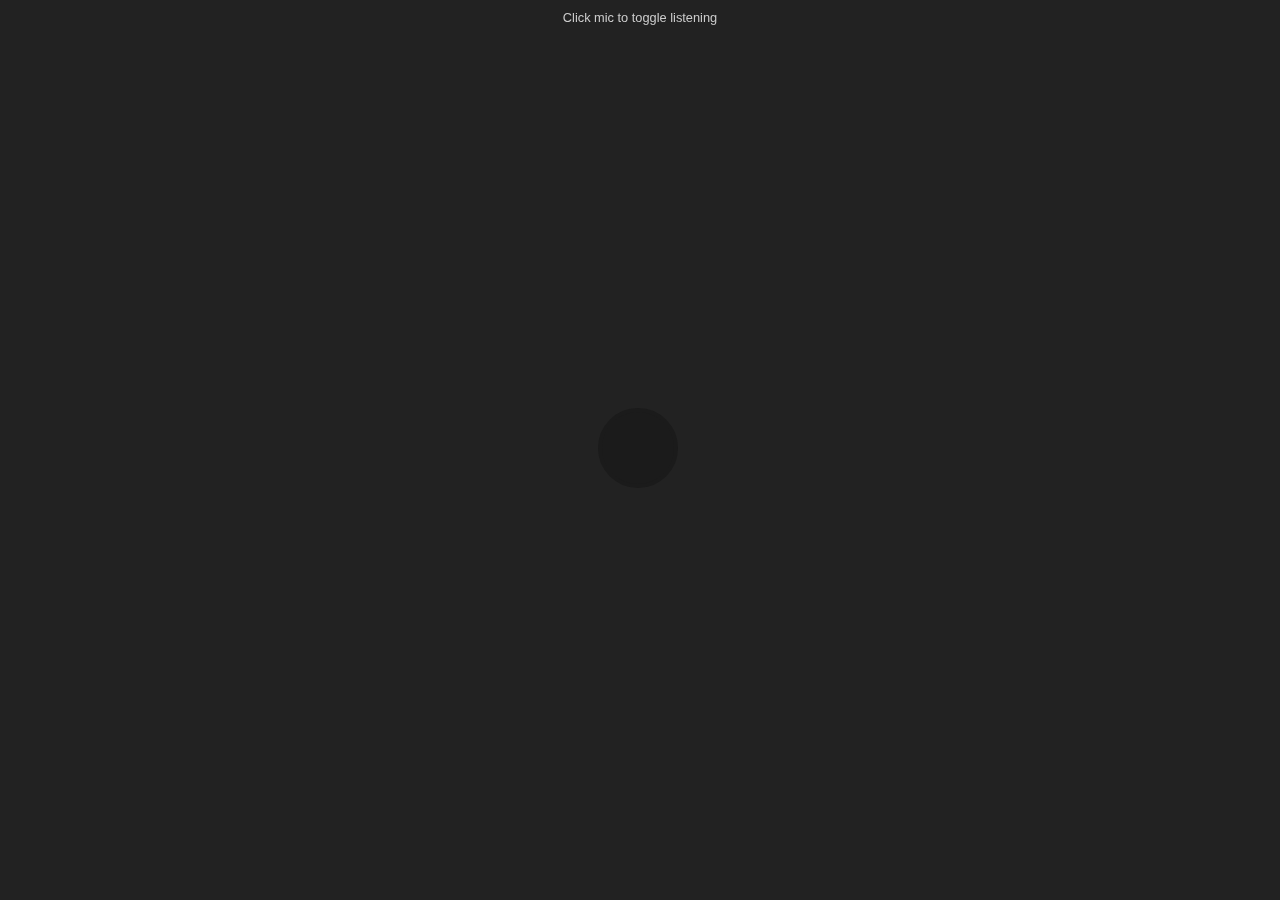
<file: player/index.html>
<html>
<head>
  <link rel="stylesheet" href="../css/preprocessor.css">
  <script src="https://ajax.googleapis.com/ajax/libs/jquery/2.2.0/jquery.min.js"></script>
</head>
<body>
  <div id="message">Click mic to toggle listening</div>
  <div id="meter" class="icon-microphone"><span></span></div>
  <script>
  var audioCtx = new AudioContext;
  var url = '../mp3/book.m4a';
  var audio = new Audio(url);
  var processor = audioCtx.createScriptProcessor(2048, 1, 1);
  var meter = document.getElementById('meter');
  var source;

  var cheeseString = [ "27.538 : 27.548 : CHAPTER"
  , "27.771 : 27.781 : 1"
  , "31.532 : 31.542 : LOG"
  , "31.764 : 31.774 : ENTRY:"
  , "32.554 : 32.564 : SOL"
  , "33.065 : 33.075 : 6"
  , "35.619 : 35.629 : I’m"
  , "36.455 : 36.465 : pretty"
  , "36.687 : 36.697 : much"
  , "36.919 : 36.929 : fucked."
  , "37.802 : 37.812 : That’s"
  , "38.127 : 38.137 : my"
  , "38.312 : 38.322 : considered"
  , "38.963 : 38.973 : opinion."
  , "39.984 : 39.994 : Fucked."
  , "41.844 : 42.343 : Six"
  , "42.344 : 42.813 : days"
  , "42.954 : 43.001 : into"
  , "43.002 : 43.049 : what"
  , "43.050 : 43.121 : should"
  , "43.124 : 43.333 : be"
  , "43.334 : 43.463 : the"
  , "43.614 : 44.103 : greatest"
  , "44.104 : 44.243 : two"
  , "44.244 : 44.603 : months"
  , "44.604 : 44.683 : of"
  , "44.684 : 44.873 : my"
  , "44.874 : 45.303 : life,"
  , "45.594 : 45.763 : and"
  , "45.764 : 45.973 : it’s"
  , "45.974 : 46.263 : turned"
  , "46.264 : 46.583 : into"
  , "46.584 : 46.633 : a"
  , "46.634 : 47.233 : nightmare."
  , "47.564 : 48.133 : I"
  , "48.134 : 48.263 : don’t"
  , "48.264 : 48.435 : even"
  , "48.436 : 48.607 : know"
  , "48.608 : 48.822 : who’ll"
  , "48.834 : 49.073 : read"
  , "49.074 : 49.321 : this."
  , "49.508 : 49.569 : I"
  , "49.570 : 49.879 : guess"
  , "49.884 : 50.343 : someone"
  , "50.344 : 50.453 : will"
  , "50.454 : 50.803 : find"
  , "50.804 : 50.883 : it"
  , "50.884 : 51.483 : eventually."
  , "51.784 : 52.013 : Maybe"
  , "52.014 : 52.093 : a"
  , "52.124 : 52.453 : hundred"
  , "52.454 : 52.823 : years"
  , "52.824 : 53.403 : from"
  , "53.404 : 53.838 : now."
  , "54.274 : 54.393 : For"
  , "54.394 : 54.493 : the"
  , "54.494 : 54.853 : record…"
  , "55.124 : 55.243 : I"
  , "55.244 : 55.563 : didn’t"
  , "55.564 : 55.953 : die"
  , "55.954 : 56.173 : on"
  , "56.174 : 56.473 : Sol"
  , "56.474 : 57.083 : 6."
  , "57.334 : 57.683 : Certainly"
  , "57.684 : 57.803 : the"
  , "57.804 : 58.083 : rest"
  , "58.084 : 58.153 : of"
  , "58.154 : 58.243 : the"
  , "58.244 : 58.423 : crew"
  , "58.424 : 58.723 : thought"
  , "58.724 : 58.833 : I"
  , "58.834 : 59.373 : did,"
  , "59.374 : 59.473 : and"
  , "59.474 : 59.573 : I"
  , "59.574 : 59.897 : can’t"
  , "59.898 : 60.302 : blame"
  , "60.303 : 60.626 : them."
  , "60.870 : 61.274 : Maybe"
  , "61.284 : 61.513 : there’ll"
  , "61.514 : 61.703 : be"
  , "61.704 : 61.753 : a"
  , "61.754 : 62.003 : day"
  , "62.004 : 62.113 : of"
  , "62.114 : 62.623 : national"
  , "62.624 : 62.983 : mourning"
  , "62.984 : 63.265 : for"
  , "63.266 : 63.453 : me,"
  , "63.454 : 63.735 : and"
  , "63.736 : 63.923 : my"
  , "63.924 : 64.563 : Wikipedia"
  , "64.563 : 64.923 : page"
  , "64.924 : 65.043 : will"
  , "65.044 : 65.333 : say,"
  , "65.404 : 65.713 : Mark"
  , "65.714 : 66.183 : Watney"
  , "66.314 : 66.483 : is"
  , "66.484 : 66.673 : the"
  , "66.704 : 67.093 : only"
  , "67.094 : 67.483 : human"
  , "67.484 : 67.843 : being"
  , "67.844 : 68.013 : to"
  , "68.014 : 68.113 : have"
  , "68.114 : 68.503 : died"
  , "68.504 : 68.733 : on"
  , "68.734 : 69.293 : Mars.”"
  , "70.114 : 70.323 : And"
  , "70.324 : 70.723 : it’ll"
  , "70.724 : 70.893 : be"
  , "70.894 : 71.243 : right,"
  , "71.334 : 71.709 : probably."
  , "71.851 : 72.085 : Cause"
  , "72.094 : 72.223 : I’ll"
  , "72.224 : 72.563 : surely"
  , "72.564 : 72.806 : die"
  , "72.807 : 73.130 : here."
  , "73.374 : 73.697 : Just"
  , "73.698 : 73.940 : not"
  , "73.941 : 74.102 : on"
  , "74.104 : 74.483 : Sol"
  , "74.484 : 74.973 : 6"
  , "74.974 : 75.153 : when"
  , "75.154 : 75.613 : everyone"
  , "75.614 : 75.973 : thinks"
  , "75.974 : 76.133 : I"
  , "76.134 : 76.613 : did."
  , "77.094 : 77.733 : Let’s"
  , "77.744 : 78.093 : see…"
  , "78.374 : 78.613 : where"
  , "78.614 : 78.693 : do"
  , "78.694 : 78.773 : I"
  , "78.774 : 79.073 : begin?"
  , "80.124 : 80.273 : The"
  , "80.274 : 80.573 : Ares"
  , "80.574 : 81.053 : Program."
  , "81.754 : 82.503 : Mankind"
  , "82.504 : 82.913 : reaching"
  , "82.914 : 83.083 : out"
  , "83.084 : 83.203 : to"
  , "83.204 : 83.643 : Mars"
  , "83.644 : 83.773 : to"
  , "83.774 : 84.073 : send"
  , "84.074 : 84.403 : people"
  , "84.404 : 84.543 : to"
  , "84.544 : 84.863 : another"
  , "84.864 : 85.243 : planet"
  , "85.244 : 85.373 : for"
  , "85.374 : 85.463 : the"
  , "85.464 : 85.763 : very"
  , "85.764 : 86.093 : first"
  , "86.094 : 86.483 : time"
  , "86.484 : 86.613 : and"
  , "86.614 : 87.293 : expand"
  , "87.294 : 87.423 : the"
  , "87.424 : 88.143 : horizons"
  , "88.144 : 88.283 : of"
  , "88.284 : 88.973 : humanity"
  , "88.974 : 89.253 : blah,"
  , "89.254 : 89.493 : blah,"
  , "89.494 : 89.733 : blah."
  , "90.764 : 90.923 : The"
  , "90.924 : 91.263 : Ares"
  , "91.264 : 91.593 : 1"
  , "91.594 : 91.903 : crew"
  , "91.904 : 92.103 : did"
  , "92.104 : 92.253 : their"
  , "92.254 : 92.633 : thing"
  , "92.634 : 92.803 : and"
  , "92.804 : 93.033 : came"
  , "93.034 : 93.313 : back"
  , "93.314 : 93.763 : heroes."
  , "94.074 : 94.193 : They"
  , "94.194 : 94.423 : got"
  , "94.424 : 94.523 : the"
  , "94.524 : 95.213 : parades"
  , "95.214 : 95.313 : and"
  , "95.314 : 95.893 : fame"
  , "95.894 : 96.113 : and"
  , "96.114 : 96.323 : love"
  , "96.324 : 96.433 : of"
  , "96.434 : 96.523 : the"
  , "96.524 : 96.993 : world."
  , "97.504 : 97.743 : Ares"
  , "97.744 : 98.113 : 2"
  , "98.114 : 98.233 : did"
  , "98.234 : 98.303 : the"
  , "98.304 : 98.593 : same"
  , "98.594 : 98.863 : thing,"
  , "99.084 : 99.173 : in"
  , "99.174 : 99.253 : a"
  , "99.254 : 99.603 : different"
  , "99.604 : 100.163 : location"
  , "100.164 : 100.283 : on"
  , "100.284 : 100.643 : Mars."
  , "101.374 : 101.583 : They"
  , "101.584 : 101.823 : got"
  , "101.824 : 101.903 : a"
  , "101.904 : 102.273 : firm"
  , "102.274 : 102.903 : handshake"
  , "102.904 : 103.023 : and"
  , "103.024 : 103.063 : a"
  , "103.094 : 103.393 : hot"
  , "103.394 : 103.593 : cup"
  , "103.594 : 103.713 : of"
  , "103.714 : 104.163 : coffee"
  , "104.164 : 104.323 : when"
  , "104.324 : 104.473 : they"
  , "104.474 : 104.693 : got"
  , "104.694 : 105.713 : home."
  , "105.777 : 105.860 : Ares"
  , "105.861 : 105.965 : 3."
  , "106.884 : 107.183 : Well,"
  , "107.184 : 107.383 : that"
  , "107.384 : 107.663 : was"
  , "107.694 : 107.893 : my"
  , "107.894 : 108.223 : mission."
  , "108.724 : 108.973 : Okay,"
  , "108.974 : 109.183 : not"
  , "109.184 : 109.823 : mine"
  , "109.824 : 110.043 : per"
  , "110.044 : 110.323 : se."
  , "110.564 : 111.083 : Commander"
  , "111.084 : 111.603 : Lewis"
  , "111.604 : 111.793 : was"
  , "111.794 : 111.913 : in"
  , "111.914 : 112.513 : charge."
  , "112.544 : 112.693 : I"
  , "112.694 : 112.873 : was"
  , "112.874 : 113.143 : just"
  , "113.144 : 113.283 : one"
  , "113.284 : 113.353 : of"
  , "113.354 : 113.443 : her"
  , "113.444 : 113.803 : crew."
  , "114.384 : 114.843 : Actually,"
  , "114.844 : 114.933 : I"
  , "114.934 : 115.073 : was"
  , "115.074 : 115.163 : the"
  , "115.164 : 115.423 : very"
  , "115.424 : 115.903 : lowest"
  , "115.934 : 116.413 : ranked"
  , "116.414 : 116.843 : member"
  , "116.844 : 116.943 : of"
  , "116.944 : 117.033 : the"
  , "117.034 : 117.323 : crew."
  , "117.864 : 118.013 : I"
  , "118.014 : 118.133 : would"
  , "118.134 : 118.383 : only"
  , "118.384 : 118.553 : be"
  , "118.554 : 118.773 : in"
  , "118.774 : 119.233 : command”"
  , "119.234 : 119.323 : of"
  , "119.324 : 119.393 : the"
  , "119.394 : 119.793 : mission"
  , "119.794 : 119.963 : if"
  , "119.964 : 120.113 : I"
  , "120.114 : 120.243 : were"
  , "120.244 : 120.363 : the"
  , "120.364 : 120.643 : only"
  , "120.644 : 121.043 : remaining"
  , "121.044 : 121.403 : person."
  , "124.684 : 124.783 : I"
  , "124.784 : 125.053 : wonder"
  , "125.054 : 125.163 : if"
  , "125.164 : 125.353 : this"
  , "125.354 : 125.593 : log"
  , "125.594 : 125.753 : will"
  , "125.754 : 125.883 : be"
  , "125.884 : 126.343 : recovered"
  , "126.344 : 126.643 : before"
  , "126.644 : 126.753 : the"
  , "126.754 : 127.043 : rest"
  , "127.044 : 127.113 : of"
  , "127.114 : 127.183 : the"
  , "127.184 : 127.463 : crew"
  , "127.464 : 127.693 : die"
  , "127.694 : 127.853 : of"
  , "127.854 : 128.133 : old"
  , "128.133 : 128.573 : age."
  , "129.094 : 129.183 : I"
  , "129.184 : 129.583 : presume"
  , "129.584 : 129.693 : they"
  , "129.693 : 129.883 : got"
  , "129.883 : 130.133 : back"
  , "130.133 : 130.252 : to"
  , "130.252 : 130.353 : Earth"
  , "130.354 : 130.702 : all"
  , "130.704 : 131.023 : right."
  , "131.834 : 132.313 : Guys,"
  , "132.314 : 132.473 : if"
  , "132.474 : 132.603 : you’re"
  , "132.604 : 132.962 : reading"
  , "132.964 : 133.293 : this:"
  , "133.594 : 133.713 : It"
  , "133.714 : 134.043 : wasn’t"
  , "134.044 : 134.163 : your"
  , "134.164 : 134.633 : fault."
  , "134.974 : 135.113 : You"
  , "135.114 : 135.343 : did"
  , "135.344 : 135.493 : what"
  , "135.494 : 135.633 : you"
  , "135.634 : 135.873 : had"
  , "135.874 : 135.983 : to"
  , "135.984 : 136.293 : do."
  , "136.624 : 136.733 : In"
  , "136.734 : 136.913 : your"
  , "136.914 : 137.443 : position"
  , "137.444 : 137.533 : I"
  , "137.534 : 137.633 : would"
  , "137.634 : 137.783 : have"
  , "137.784 : 137.993 : done"
  , "137.994 : 138.093 : the"
  , "138.094 : 138.433 : same"
  , "138.434 : 138.643 : thing."
  , "139.314 : 139.433 : I"
  , "139.434 : 139.663 : don’t"
  , "139.664 : 139.973 : blame"
  , "139.974 : 140.103 : you,"
  , "140.104 : 140.623 : and"
  , "140.624 : 140.843 : I’m"
  , "140.844 : 141.193 : glad"
  , "141.194 : 141.273 : you"
  , "141.274 : 141.813 : survived."
  , "143.944 : 144.063 : I"
  , "144.064 : 144.303 : guess"
  , "144.304 : 144.363 : I"
  , "144.364 : 144.553 : should"
  , "144.554 : 145.033 : explain"
  , "145.034 : 145.183 : how"
  , "145.184 : 145.533 : Mars"
  , "145.534 : 145.933 : missions"
  , "145.934 : 146.303 : work,"
  , "146.304 : 146.483 : for"
  , "146.484 : 146.723 : any"
  , "146.724 : 147.123 : layman"
  , "147.184 : 147.433 : who"
  , "147.434 : 147.603 : may"
  , "147.604 : 147.743 : be"
  , "147.744 : 148.063 : reading"
  , "148.064 : 148.293 : this."
  , "149.044 : 149.203 : We"
  , "149.204 : 149.423 : got"
  , "149.424 : 149.543 : to"
  , "149.544 : 149.853 : Earth"
  , "149.854 : 150.203 : orbit"
  , "150.204 : 150.283 : the"
  , "150.284 : 150.653 : normal"
  , "150.654 : 150.913 : way,"
  , "151.114 : 151.303 : through"
  , "151.304 : 151.443 : an"
  , "151.444 : 151.933 : ordinary"
  , "151.934 : 152.233 : ship"
  , "152.234 : 152.363 : to"
  , "152.364 : 152.923 : Hermes."
  , "153.274 : 153.513 : All"
  , "153.514 : 153.673 : the"
  , "153.674 : 154.013 : Ares"
  , "154.014 : 154.463 : missions"
  , "154.464 : 154.683 : use"
  , "154.684 : 155.043 : Hermes"
  , "155.044 : 155.153 : to"
  , "155.154 : 155.363 : get"
  , "155.364 : 155.463 : to"
  , "155.464 : 155.783 : and"
  , "155.784 : 156.153 : from"
  , "156.154 : 156.505 : Mars."
  , "156.770 : 157.033 : It’s"
  , "157.034 : 157.403 : really"
  , "157.404 : 157.803 : big"
  , "157.804 : 158.043 : and"
  , "158.044 : 158.363 : cost"
  , "158.364 : 158.463 : a"
  , "158.464 : 158.733 : lot"
  , "158.734 : 158.993 : so"
  , "159.024 : 159.423 : NASA"
  , "159.424 : 159.723 : built"
  , "159.724 : 159.973 : only"
  , "159.974 : 160.493 : one."
  , "161.274 : 161.593 : Once"
  , "161.594 : 161.743 : we"
  , "161.744 : 161.953 : got"
  , "161.954 : 162.063 : to"
  , "162.064 : 162.593 : Hermes,"
  , "162.624 : 162.943 : four"
  , "162.944 : 163.463 : additional"
  , "163.494 : 164.113 : unmanned"
  , "164.114 : 164.623 : missions"
  , "164.624 : 164.943 : brought"
  , "164.944 : 165.123 : us"
  , "165.124 : 165.493 : fuel"
  , "165.494 : 165.653 : and"
  , "165.654 : 166.263 : supplies"
  , "166.264 : 166.443 : while"
  , "166.444 : 166.613 : we"
  , "166.614 : 167.053 : prepared"
  , "167.054 : 167.233 : for"
  , "167.234 : 167.333 : our"
  , "167.334 : 167.743 : trip."
  , "168.374 : 168.653 : Once"
  , "168.654 : 169.053 : everything"
  , "169.054 : 169.213 : was"
  , "169.214 : 169.263 : a"
  , "169.264 : 169.743 : go,"
  , "169.744 : 169.933 : we"
  , "169.934 : 170.193 : set"
  , "170.194 : 170.373 : out"
  , "170.374 : 170.513 : for"
  , "170.514 : 170.853 : Mars."
  , "171.454 : 171.603 : But"
  , "171.604 : 171.793 : not"
  , "171.794 : 172.043 : very"
  , "172.044 : 172.573 : fast."
  , "172.924 : 173.373 : Gone"
  , "173.374 : 173.433 : are"
  , "173.434 : 173.563 : the"
  , "173.564 : 173.963 : days"
  , "173.964 : 174.073 : of"
  , "174.074 : 174.393 : heavy"
  , "174.394 : 174.813 : chemical"
  , "174.814 : 175.153 : fuel"
  , "175.154 : 175.593 : burns"
  , "175.594 : 175.793 : and"
  , "175.794 : 176.183 : trans-"
  , "176.184 : 176.583 : trans-"
  , "176.584 : 177.173 : Mars"
  , "177.174 : 177.633 : orbits."
  , "178.384 : 178.803 : Hermes"
  , "178.804 : 178.933 : is"
  , "178.934 : 179.293 : powered"
  , "179.294 : 179.513 : by"
  , "179.564 : 179.973 : ion"
  , "179.974 : 180.713 : engines."
  , "180.724 : 180.793 : They"
  , "180.794 : 181.173 : throw"
  , "181.174 : 181.743 : argon"
  , "181.744 : 181.923 : out"
  , "181.924 : 182.013 : the"
  , "182.014 : 182.303 : back"
  , "182.304 : 182.413 : of"
  , "182.414 : 182.473 : the"
  , "182.474 : 182.793 : ship"
  , "182.794 : 183.033 : really"
  , "183.034 : 183.463 : fast"
  , "183.464 : 183.483 : to"
  , "183.484 : 183.643 : get"
  , "183.644 : 183.743 : a"
  , "183.744 : 184.163 : tiny"
  , "184.164 : 184.493 : amount"
  , "184.494 : 184.573 : of"
  , "184.574 : 185.233 : acceleration."
  , "185.824 : 185.923 : The"
  , "185.924 : 186.163 : thing"
  , "186.164 : 186.453 : is,"
  , "186.784 : 186.893 : it"
  , "186.894 : 187.153 : doesn’t"
  , "187.154 : 187.373 : take"
  , "187.374 : 187.573 : much"
  , "187.574 : 188.183 : reactant"
  , "188.184 : 188.853 : mass,"
  , "188.854 : 189.063 : so"
  , "189.064 : 189.203 : a"
  , "189.204 : 189.503 : little"
  , "189.504 : 190.103 : argon"
  , "190.424 : 190.653 : and"
  , "190.654 : 190.683 : a"
  , "190.684 : 191.133 : nuclear"
  , "191.134 : 191.583 : reactor"
  , "191.584 : 191.643 : to"
  , "191.644 : 191.963 : power"
  , "191.964 : 192.433 : things)"
  , "192.744 : 193.103 : lets"
  , "193.104 : 193.283 : us"
  , "193.284 : 193.753 : accelerate"
  , "193.754 : 194.393 : constantly"
  , "194.394 : 194.533 : the"
  , "194.534 : 194.723 : whole"
  , "194.724 : 194.923 : way"
  , "194.924 : 195.183 : there."
  , "195.974 : 196.093 : You’d"
  , "196.094 : 196.223 : be"
  , "196.224 : 196.853 : amazed"
  , "196.854 : 196.913 : at"
  , "196.914 : 197.053 : how"
  , "197.054 : 197.433 : fast"
  , "197.434 : 197.503 : you"
  , "197.504 : 197.673 : can"
  , "197.674 : 197.863 : get"
  , "197.864 : 198.193 : going"
  , "198.194 : 198.343 : with"
  , "198.344 : 198.443 : a"
  , "198.504 : 198.933 : tiny"
  , "198.934 : 199.743 : acceleration"
  , "199.744 : 199.963 : over"
  , "199.964 : 200.043 : a"
  , "200.044 : 200.333 : long"
  , "200.334 : 200.563 : time." ];

  parseSyncFile();

  audio.playbackRate = 1.0;
  audio.muted = false;
  audio.addEventListener('canplaythrough', function(){
    source = audioCtx.createMediaElementSource(audio);
    source.connect(processor);
    source.connect(audioCtx.destination);
    processor.connect(audioCtx.destination);
    audio.play();
  }, false);

  parseSyncFile();

  // loop through PCM data and calculate average
  // volume for a given 2048 sample buffer
  // processor.onaudioprocess = function(evt){
  //   var input = evt.inputBuffer.getChannelData(0)
  //     , len = input.length
  //     , total = i = 0
  //     , rms;
  //   while ( i < len ) total += Math.abs( input[i++] );
  //   rms = Math.sqrt( total / len );
  //   console.log(( rms * 100 ));
  // };

  function parseSyncFile() {
    for (var i = 0; i < cheeseString.length; i++) {
      alert(cheeseString[i]);
    }
  }

  function speedAudio(int rate) {
    while (!audio.paused) {
      int time = audio.currentTime;

      if (time < )
      audio.playbackRate = rate;
    }
  }
  </script>
</body>
</html>
</file>
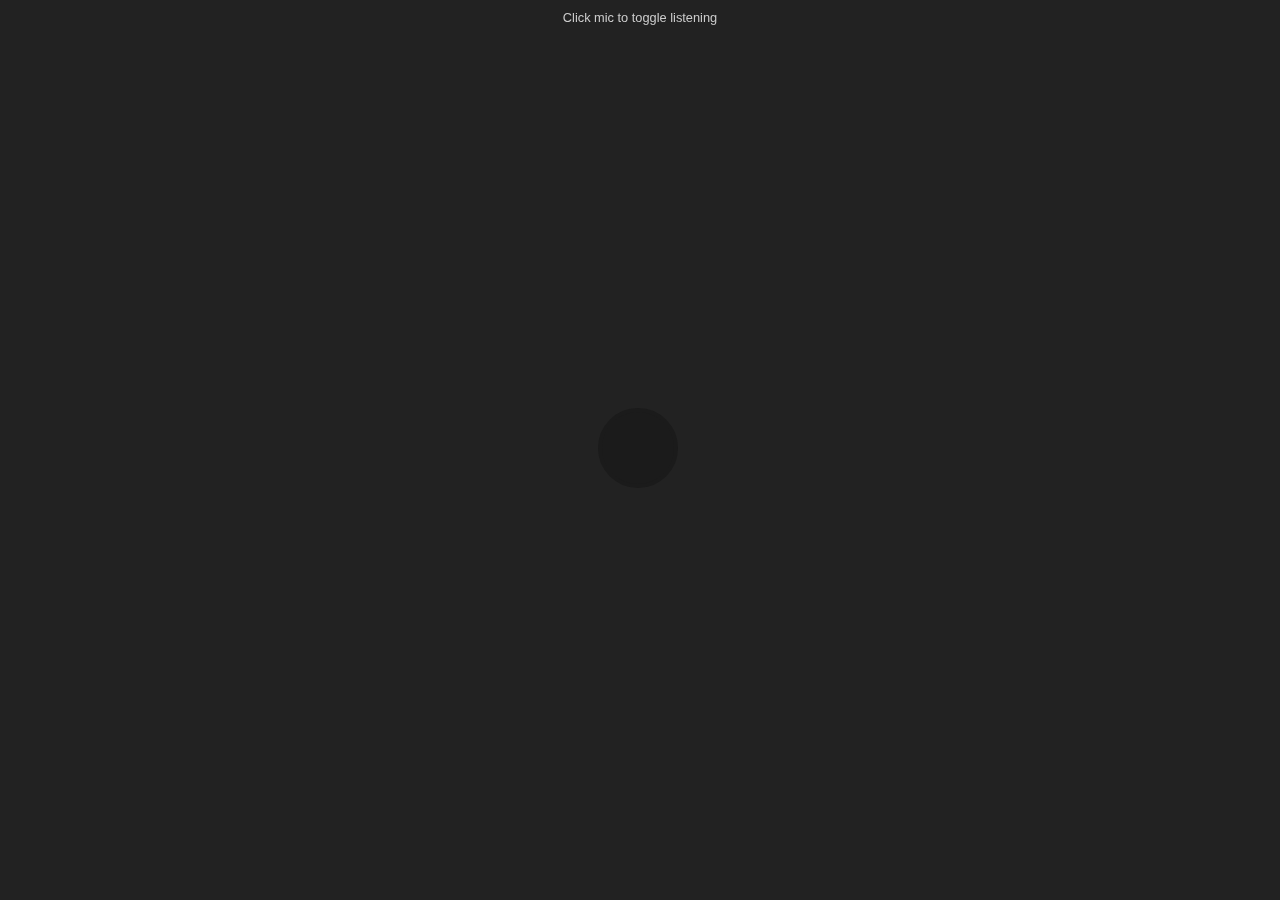
<file: preprocessor/index.html>
<html>
<head>
  <link rel="stylesheet" href="../css/preprocessor.css">
  <script src="https://ajax.googleapis.com/ajax/libs/jquery/2.2.0/jquery.min.js"></script>
</head>
<body>
  <div id="message">Click mic to toggle listening</div>
  <div id="meter" class="icon-microphone"><span></span></div>
  <script>
    var audioCtx = new AudioContext;
    var url = '../mp3/book.mp3';
    var audio = new Audio(url);
    var processor = audioCtx.createScriptProcessor(2048, 1, 1);
    var meter = document.getElementById('meter');
    var source;
    audio.playbackRate = 1.0;
    audio.muted = false;

    audio.addEventListener('canplaythrough', function(){
      source = audioCtx.createMediaElementSource(audio);
      source.connect(processor);
      source.connect(audioCtx.destination);
      processor.connect(audioCtx.destination);
      audio.play();
    }, false);

    // loop through PCM data and calculate average
    // volume for a given 2048 sample buffer
    processor.onaudioprocess = function(evt){
      var input = evt.inputBuffer.getChannelData(0)
        , len = input.length
        , total = i = 0
        , rms;
      while ( i < len ) total += Math.abs( input[i++] );
      rms = Math.sqrt( total / len );
      console.log(( rms * 100 ));
    };
  </script>
</body>
</html>
</file>
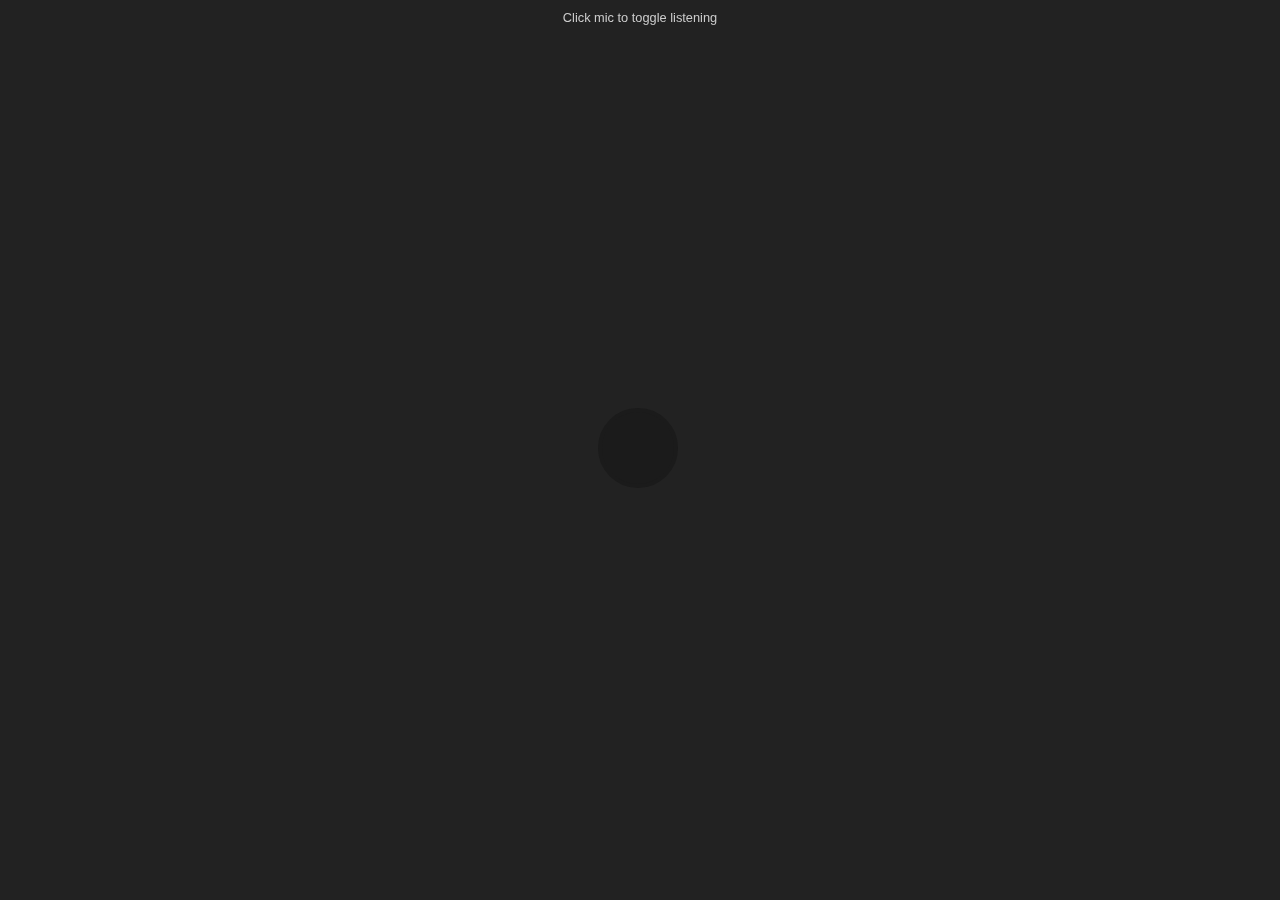
<file: preprocessor.html>
<html>
<head>
  <link rel="stylesheet" href="css/preprocessor.css">
  <script src="https://ajax.googleapis.com/ajax/libs/jquery/2.2.0/jquery.min.js"></script>
</head>
<body>
  <div id="message">Click mic to toggle listening</div>
  <div id="meter" class="icon-microphone"><span></span></div>
  <script>
    var audioCtx = new AudioContext;
    var url = 'res/book.mp3';
    var audio = new Audio(url);
    var processor = audioCtx.createScriptProcessor(2048, 1, 1);
    var meter = document.getElementById('meter');
    var source;
    audio.playbackRate = 1.0;
    audio.muted = true;


    audio.addEventListener('canplaythrough', function(){
      source = audioCtx.createMediaElementSource(audio);
      source.connect(processor);
      source.connect(audioCtx.destination);
      processor.connect(audioCtx.destination);
      audio.play();
    }, false);

    // loop through PCM data and calculate average
    // volume for a given 2048 sample buffer
    processor.onaudioprocess = function(evt){
      var input = evt.inputBuffer.getChannelData(0)
        , len = input.length
        , total = i = 0
        , rms;
      while ( i < len ) total += Math.abs( input[i++] );
      rms = Math.sqrt( total / len );
      console.log(( rms * 100 ));
    };
  </script>
</body>
</html>
</file>
<file: css/preprocessor.css>
* {
	box-sizing: border-box;
}

body {
	background-color: #222;
	font-size: 16dppx;
}

#meter {
	width: 80px;
	height: 80px;
	position: absolute;
	border-radius: 40px;
	top: 50%;
	left: 50%;
	margin-top: -42px;
	margin-left: -42px;
	background-color: #1b1b1b;
	border: 4px solid #1b1b1b;
	overflow: hidden;
	cursor: pointer;
	-webkit-transition: background-color .2s linear, border-color .2s linear;
}

#meter.active {
	background-color: #111;
	border-color: #111;
}

#meter > span {
	display: block;
	position: absolute;
	left: 0;
	right: 0;
	bottom: 0;
	height: 0;
	background-color: #fafafa;
}

#meter::before {
	color:rgba(255,255,255,.15);
	font-size: 2em;
	text-align: center;
	position: absolute;
	line-height: 75px;
	width: 100%;
	height: 100%;
	-webkit-transition: color .2s linear;
}

#meter.active::before {
	color: rgba(255,255,255,.6);
}

#message {
	position: fixed;
	top: 0;
	left: 0;
	right: 0;
	padding: 10px;
	color: #ccc;
	font-family: Arial, Helvetica, sans-serif;
	text-align: center;
	font-size: .8em;
}
</file>
